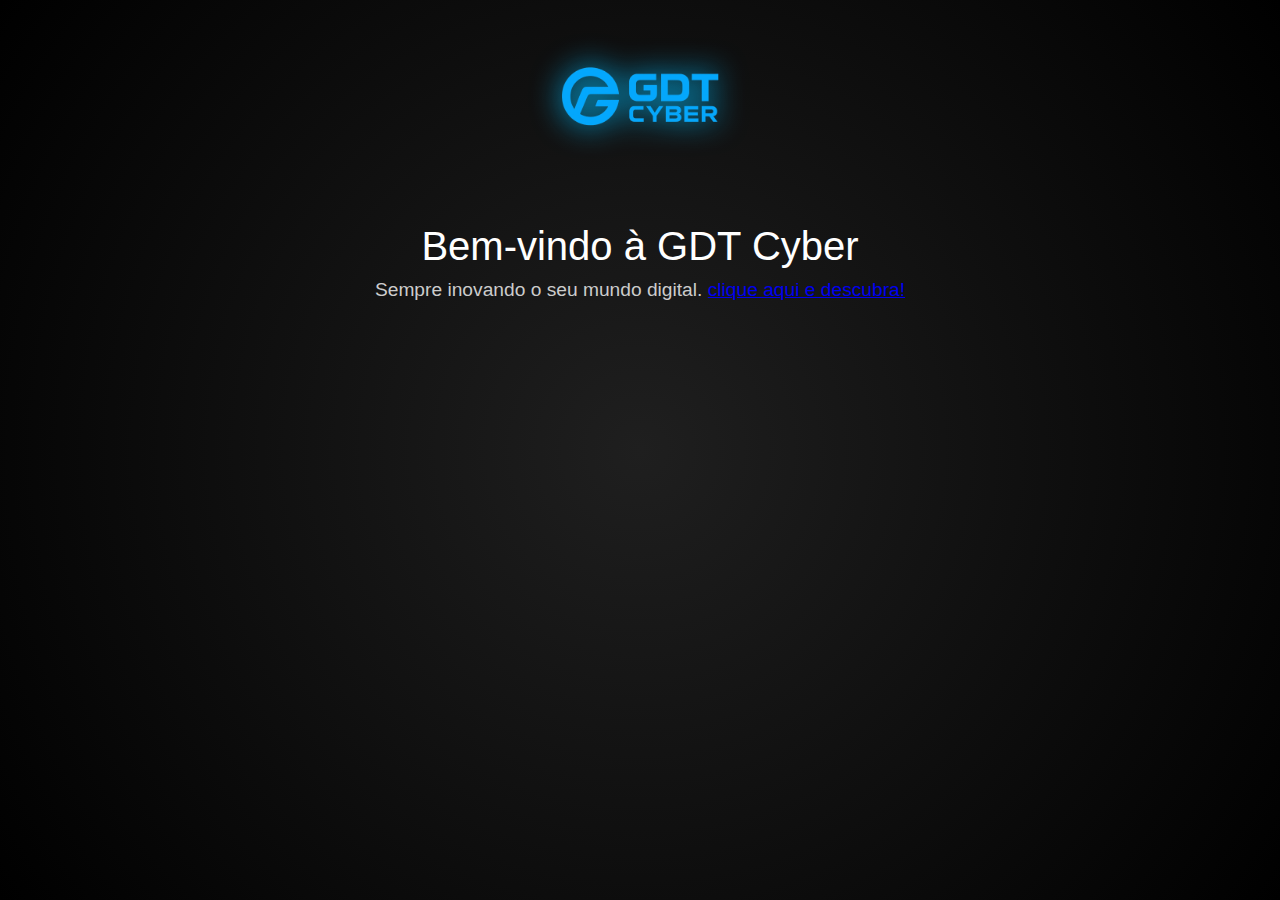
<file: index.html>
<!DOCTYPE html>
<html lang="pt-BR">

<head>
    <meta charset="UTF-8">
    <meta name="viewport" content="width=device-width, initial-scale=1.0">
    <title>GDT Cyber</title>
    <link rel="stylesheet" href="styles/styles.css">
</head>

<body>
    <div class="container">
        <img src="img/logo.png" alt="GDT Cyber Logo" class="logo">
        <h1>Bem-vindo à GDT Cyber</h1>
        <p>Sempre inovando o seu mundo digital. <a href="tela-inicial.html">clique aqui e descubra!</a></p>

    </div>

    <script src="index.js"></script>
</body>
</html>
</file>
<file: styles/styles.css>
body {
    margin: 0;
    padding: 0;
    font-family: Arial, sans-serif;
    background: radial-gradient(circle at center, #1f1f1f 0%, #000000 100%);
    color: white;
    display: flex;
    justify-content: center;
    align-items: center;
    height: 100vh;
}

.container {
    text-align: center;
}

.logo {
    width: 200px;
    margin-bottom: 20px;
    filter: drop-shadow(0 0 15px #00bfff);
}

h1 {
    font-size: 2.5em;
    margin: 0;
    font-family: "Share Tech", sans-serif;
    font-weight: 400;
    font-style: normal;



}

p {
    font-size: 1.2em;
    margin-top: 10px;
    color: #ccc;
}

button {
    background-color: #0069f3;
    color: #00bfff;
    border: 2px solid #00bfff;
    padding: 12px 28px;
    font-size: 1.1em;
    font-family: "Share Tech", sans-serif;
    border-radius: 12px;
    cursor: pointer;
    transition: all 0.3s ease;
    text-transform: uppercase;
    letter-spacing: 1px;
    box-shadow: 0 0 8px rgba(1, 185, 247, 0.2);
}

button:hover {
    background-color: #00317a;
    color: #ffffff;
    box-shadow: 0 0 18px rgba(171, 228, 247, 0.4);
    transform: translateY(-2px);
}

button:active {
    transform: scale(0.97);
    box-shadow: 0 0 10px rgba(119, 215, 247, 0.3);
}

body {
    height: auto;
    min-height: 100vh;
    display: block;
}

.main-header {
    display: flex; 
    justify-content: space-between; 
    align-items: center; 
    padding: 15px 30px;
    background-color: #000000; 
    border-bottom: 2px solid #0d0d0d;
    position: sticky;
    top: 0;
    z-index: 1000;
}

.main-header .logo-link img {
    width: 150px; 
    filter: drop-shadow(0 0 10px #00bfff);
}

.search-bar {
    display: flex;
    flex-grow: 1; 
    max-width: 500px;
    margin: 0 40px;
    border: 1px solid #00bfff;
    border-radius: 8px;
    overflow: hidden;
}

.search-bar input {
    flex-grow: 1;
    padding: 10px 15px;
    border: none;
    background-color: #1a1a1a;
    color: white;
    outline: none;
}

.search-bar button {
    padding: 10px 15px;
    margin: 0;
    border: none; 
    border-radius: 0;
    box-shadow: none;
}

.action-icons a {
    color: #00bfff;
    font-size: 1.5em;
    margin-left: 20px;
    text-decoration: none;
    position: relative;
    transition: color 0.3s;
}

.action-icons a:hover {
    color: white;
}

.cart-count {
    position: absolute;
    top: -8px;
    right: -8px;
    background-color: #ff0077;
    color: white;
    font-size: 0.7em;
    border-radius: 50%;
    padding: 2px 5px;
    line-height: 1;
}

.menu-toggle {
    background: none;
    border: none;
    color: #00bfff;
    font-size: 1.8em;
    cursor: pointer;
    padding: 10px;
    display: none;
}

.categories-nav {
    background-color: #0d0d0d;
    border-bottom: 1px solid #00bfff;
    padding: 0;
}

.categories-nav ul {
    display: flex;
    justify-content: center;
    list-style: none;
    margin: 0;
    padding: 0;
}

.categories-nav li {
    list-style: none; 
}

.categories-nav li a {
    color: white;
    text-decoration: none;
    padding: 10px 25px;
    display: block;
    font-size: 1em;
    transition: background-color 0.3s, color 0.3s;
}

.categories-nav li a:hover {
    background-color: #00bfff;
    color: black;
}

.product-grid-container {
    padding: 40px 30px;
}

.product-grid-container h2 {
    text-align: center;
    color: #00bfff;
    margin-bottom: 30px;
    font-family: "Share Tech", sans-serif;
}

.product-grid {
    display: grid;
    grid-template-columns: repeat(4, 1fr); 
    gap: 25px;
    max-width: 1200px;
    margin: 0 auto;
}

.product-card {
    background-color: #1a1a1a;
    border: 1px solid #333;
    border-radius: 10px;
    padding: 20px;
    text-align: center;
    transition: transform 0.3s, box-shadow 0.3s;
}

.product-card:hover {
    transform: translateY(-5px);
    box-shadow: 0 8px 15px rgba(0, 191, 255, 0.3);
}

.product-card img {
    width: 100%;
    height: auto;
    max-height: 150px; 
    object-fit: contain;
    margin-bottom: 15px;
}

.product-card h3 {
    font-size: 1.2em;
    color: white;
    margin-bottom: 5px;
}

.product-card .price {
    font-size: 1.5em;
    color: #00bfff;
    font-weight: bold;
    margin-bottom: 15px;
}

.product-card button {
    width: 100%;
}

@media (max-width: 992px) {
    .product-grid {
        grid-template-columns: repeat(3, 1fr);
    }
}

@media (max-width: 768px) {
    .product-grid {
        grid-template-columns: repeat(2, 1fr);
    }
    
    .search-bar, .action-icons, .categories-nav {
        display: none;
    }
    
    .main-header {
        padding: 10px 20px;
    }
    
    .menu-toggle {
        display: block;
        color: #00bfff;
        font-size: 1.5em;
    }
}
</file>
